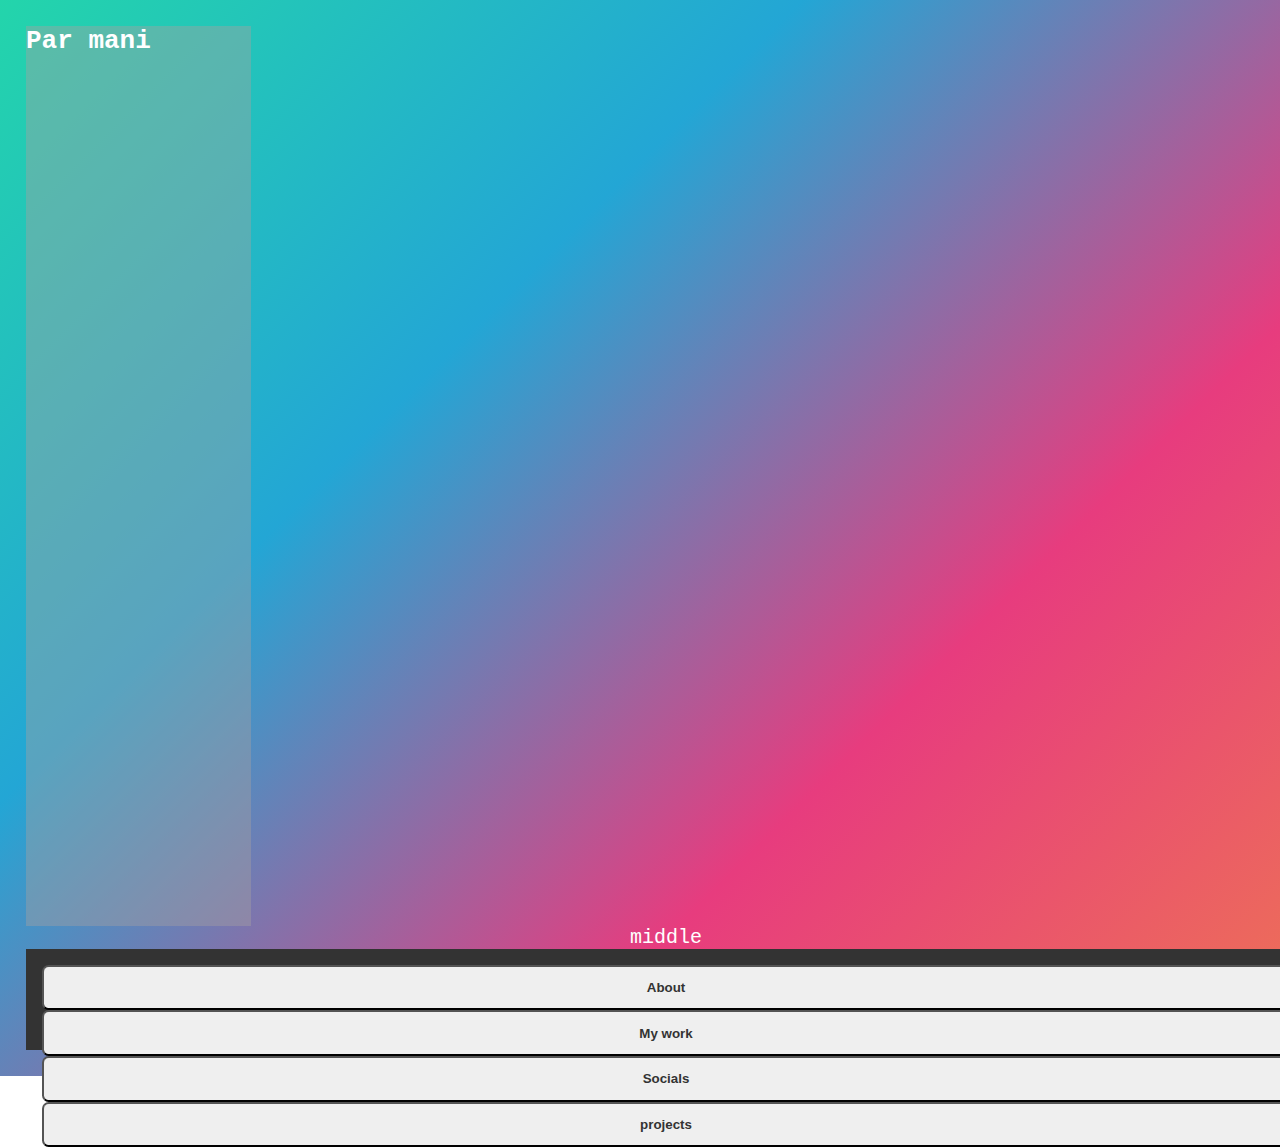
<file: port.html>
<!DOCTYPE html>
<html lang="lv">
<head>
    <meta charset="UTF-8">
    <meta http-equiv="X-UA-Compatible" content="IE=edge">
    <meta name="viewport" content="width=device-width, initial-scale=1.0">
    <link rel="stylesheet" href="style.css">
    <script>
        
    </script>
    <title>my page</title>
</head>

<body>
    <main class="main">
   <aside class="side"><h1>Par mani</h1></aside>
   <section class="middle">middle</section>
   <header class="header">
<a>
<button class="button-about">About</button>
<button class="button-work">My work</button>
<button class="button-socials">Socials</button>
<button class="button-projects">projects</button>
</a>

</header>
   
</main>
</body>
</html>
</file>
<file: style.css>
*{
  margin: 0;
}
.wrapper {
 display: flex;
}
.info{
  user-select:text;
}
.projects{
  grid-template-columns: repeat(10, 1fr);
  grid-template-rows:repeat(3, 1fr) ;
  display: grid;

}
.tetris{
  font-size: larger;
  grid-column: 2/11;
  grid-row: 1;
  display: grid;
  position:relative;

}
.lottery{
  font-size: larger;
  grid-column: 2/11 ;
  grid-row: 2;
  display: grid;
  position:relative;

}
.animals{
  font-size: larger;
  grid-column: 2/11;
  grid-row: 3;
  display: grid;
  position:relative;

}

.projects button{
  margin-left: -10px;
 background-color: transparent;
 border: 0;
 outline: 1px solid black;
 margin-top: -10px;
 margin-bottom: 40px;
 user-select: none;

}
.projects button:hover{
  background-color: rgba(50,50,50,0.4);
  outline: 1px solid white;
}

.first{
  margin-left: 0;
 margin: 10px;
  width: 120px;
  height: 120px;
  grid-column: 2;
  grid-row: 1 ;
}
.second{
  margin-left: 0;
  margin: 10px;
  width: 120px;
  height: 120px;
  grid-column: 1;
  grid-row: 2 ;

}
.third{
  margin-left: 0;
  margin: 10px;
  width: 120px;
  height: 120px;
  grid-column: 1;
  grid-row: 3;

}


body {
  margin: 0;
  padding: 0;
  overflow: hidden;
}
.name{
  font-size:1.5em
}
header {
  font-family:monospace;
  font-size: larger;
  background-color: #333;
  color: #fff;
  height: 70px;
  padding: 1em;
  user-select: none;
}
header img{
  -webkit-box-shadow: -10px 0 20px -3px #000000;
	-moz-box-shadow: -10px 0 20px -3px #000000;
	box-shadow: -10px 0 20px -3px #000000;
  position: absolute;
  top: 0;
  right: 0;
  width: auto;
  height: 100px;
}
.about{
  font-size: 20px;

}
aside {
  /* float: left; */
  width: 25vh;
  min-width: 100px;
  height: 100vh;
  background-color: #a7a1a169;
  user-select: none;
}

main {
  font-family:monospace;
  color: White;
  margin-left: 20%;
  padding: 2em;
  margin: 0;
  width: 100%;
  background-size: 400% 400%;
  background: linear-gradient(-45deg, #ee7752, #e73c7e, #23a6d5, #23d5ab);
  animation: gradient 100s ease infinite;
}
@keyframes gradient {
  0% {
		background-position: 0% 50%;
	}
	50% {
		background-position: 100% 50%;
	}
	100% {
		background-position: 0% 50%;
	}
}
.middle {
  text-align: center;
  font-size: 20px;
  
}


nav{
  display: flex;
  flex-direction: column;
  gap: 5px;
  align-items: center;
  padding: 5px;
}

button {
  text-decoration: none;
  color: #333;
  font-weight: bold;
  display: block;
  padding: 1em;
  border-radius: 0.5em;
  width: 100%;
  box-sizing: border-box;
  transition: background-color 0.2s ease-in-out;

}
button:hover{
  background-color: #333;
  color: #fff;
}
</file>
